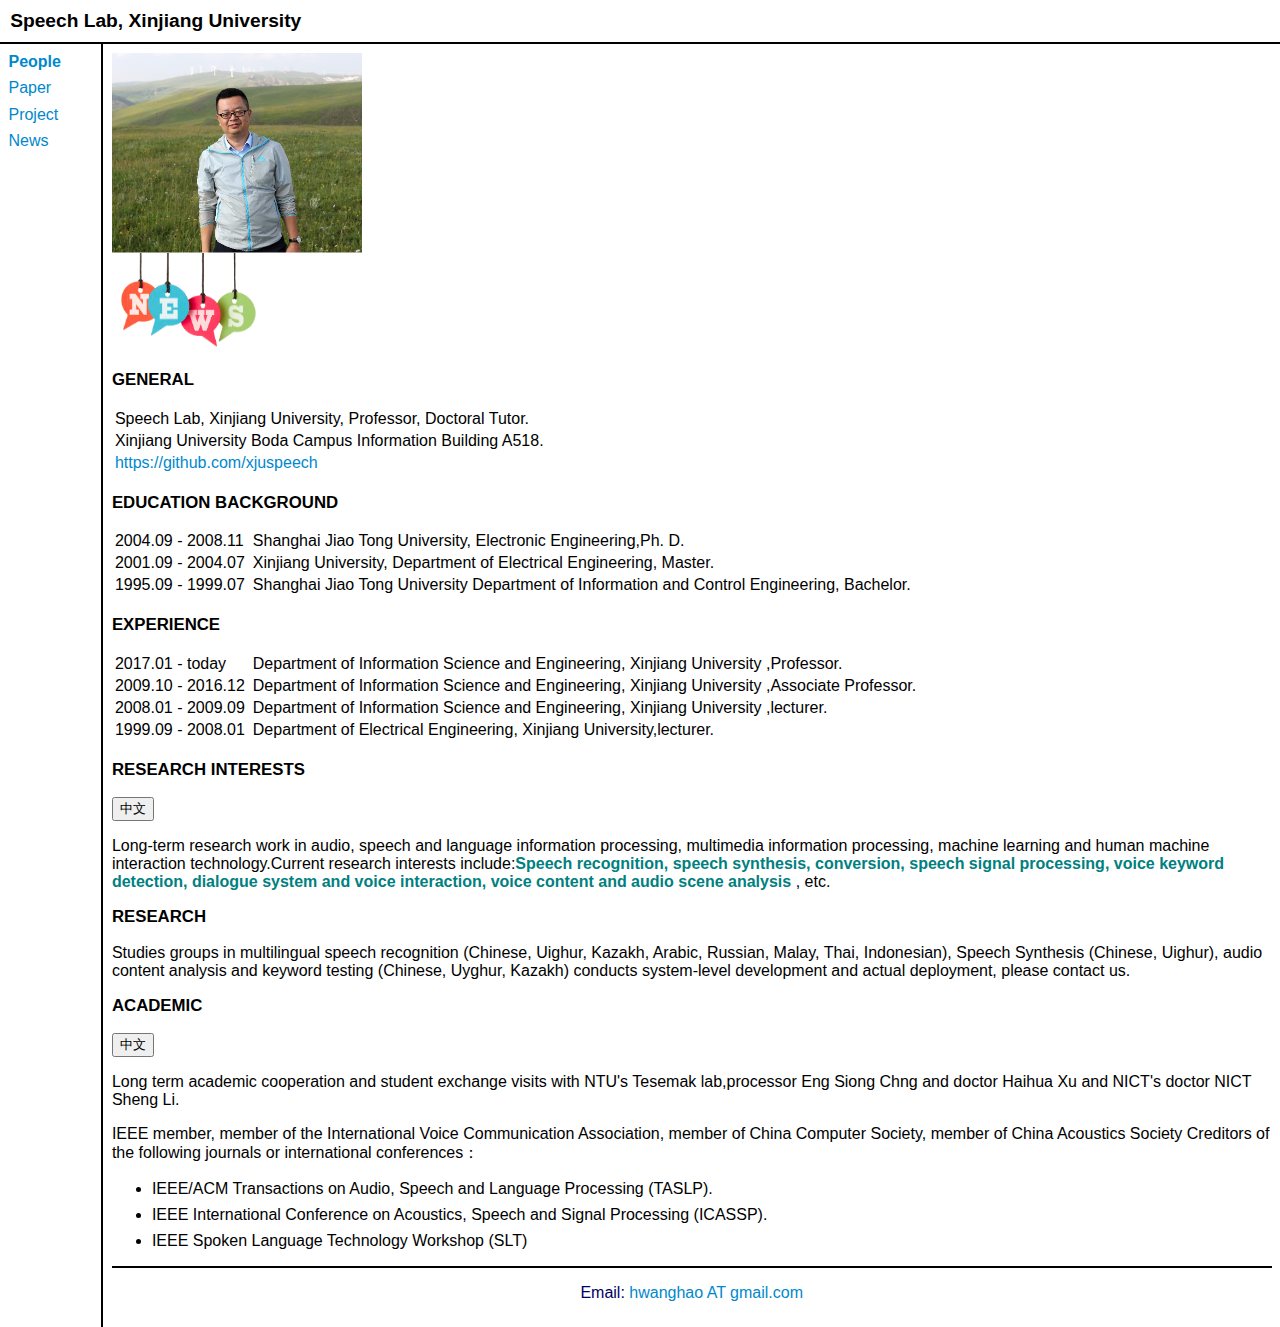
<file: index.htm>
<!DOCTYPE HTML PUBLIC "-//W3C//DTD HTML 3.2//EN">
<html>
<head>
    <title>Hao Huang @ Xinjiang University</title>
    <link rel="stylesheet" type="text/css" href="ozj.css">
    <meta http-equiv="Content-Type" content="text/html; charset=utf-8" />
   	<meta name="description" content="Homepage for Hao Huang - Professor, School of Information Science and Engineering , Xinjiang University">
    <style type="text/css">
<!--
.emphasize {
	color: #008080;
	font-weight:bold;
}
.myindent {
	text-indent: 2ex;
}
.mymargin
{
margin-left:16ex;
margin-right:8ex;
}
.STYLE1 {color: #6600CC}
-->
    </style>
</head>
<body>

<div id="header">

  <h1>Speech Lab, Xinjiang University</h1>

</div>

<div id="nav">

<p><a href="index.htm"><strong>People</strong></a></p>
<p><a href="paper.htm">Paper</a></p>
<p><a href="project.htm">Project</a></p>
<p><a href="news.htm">News</a></p>
</div>

<div id="content">
  <img src="huanghao2.png" width="250" height="200">
</br>
<A HREF=news.htm><IMG SRC="news.jpg" width="13%" height="13%" ALT=News> </A>
  <h3>GENERAL</h3>
  <table width="900" border="0">
  <tr>
  <td>Speech Lab, Xinjiang University, Professor, Doctoral Tutor.</td>
  </tr>
  <tr>
  <td>Xinjiang University Boda Campus Information Building A518.</td>
  </tr>
  <tr>
  <td><a href="https://github.com/xjuspeech">https://github.com/xjuspeech</a></td>
  </tr>
  </table>

  <br>
  <h3>EDUCATION BACKGROUND</h3>
  <table width="900" border="0">
    <tr>
      <td width="135">2004.09 - 2008.11</td>
      <td width="765">Shanghai Jiao Tong University, Electronic Engineering,Ph. D.</td>
    </tr>
    <tr>
      <td width="135">2001.09 - 2004.07</td>
      <td width="765">Xinjiang University, Department of Electrical Engineering, Master.</td>
    </tr>
    <tr>
      <td width="135">1995.09 - 1999.07</td>
      <td width="765">Shanghai Jiao Tong University Department of Information and Control Engineering, Bachelor.</td>
    </tr>
  </table>
  <table width="900" border="0" style="display: none;">
    <tr>
      <td width="135">2004.09 - 2008.11</td>
      <td width="765">Shanghai Jiao Tong University, Electronic Engineering,Ph. D.</td>
    </tr>
    <tr>
      <td width="135">2001.09 - 2004.07</td>
      <td width="765">Xinjiang University, Department of Electrical Engineering, Master.</td>
    </tr>
    <tr>
      <td width="135">1995.09 - 1999.07</td>
      <td width="765">Shanghai Jiao Tong University Department of Information and Control Engineering, Bachelor.</td>
    </tr>
  </table>
  <br>
   <h3>EXPERIENCE</h3>
   <table width="900" border="0">
    <tr>
      <td width="135">2017.01 - today</td>
      <td width="765">Department of Information Science and Engineering, Xinjiang University ,Professor.</td>
    </tr>
    <tr>
      <td width="135">2009.10 - 2016.12</td>
      <td width="765">Department of Information Science and Engineering, Xinjiang University ,Associate Professor.</td>
    </tr>
    <tr>
      <td width="135">2008.01 - 2009.09</td>
      <td width="765">Department of Information Science and Engineering, Xinjiang University ,lecturer.</td>
    </tr>
    <tr>
      <td width="135">1999.09 - 2008.01</td>
      <td width="765">Department of Electrical Engineering, Xinjiang University,lecturer.</td>
    </tr>
    </table>
    <table width="900" border="0" style="display: none;">
    <tr>
      <td width="135">2017.01 - today</td>
      <td width="765">Department of Information Science and Engineering, Xinjiang University, Professor.</td>
    </tr>
    <tr>
      <td width="135">2009.10 - 2016.12</td>
      <td width="765">Department of Information Science and Engineering, Xinjiang University, Associate Professor.</td>
    </tr>
    <tr>
      <td width="135">2008.01 - 2009.09</td>
      <td width="765">Department of Information Science and Engineering, Xinjiang University, lecturer.</td>
    </tr>
    <tr>
      <td width="135">1999.09 - 2008.01</td>
      <td width="765">Department of Electrical Engineering, Xinjiang University,lecturer.</td>
    </tr>
    </table>
</br>
  <h3>RESEARCH INTERESTS</h3>
  <input type="button" id="bt" value="中文"/>
  <p id="thediv_c" >Long-term research work in audio, speech and language information processing, multimedia information processing, machine learning and human machine interaction technology.Current research interests include:<span class="emphasize">Speech recognition, speech synthesis, conversion, speech signal processing, voice keyword detection, dialogue system and voice interaction, voice content and audio scene analysis</span> , etc.</span></p>
  <p id="thediv_e" style="display: none;">长期从事音频、语音与语言信息处理、多媒体信息处理、机器学习与人机交互技术等领域的研究工作。当前研究兴趣包括：<span class="emphasize">语音识别、语音合成与转换、语音信号处理、语音关键词检出、对话系统与语音交互、语音内容与音频场景分析</span>等。</span></p>

 
  <h3>RESEARCH</h3>
  <p>Studies groups in multilingual speech recognition (Chinese, Uighur, Kazakh, Arabic, Russian, Malay, Thai, Indonesian), Speech Synthesis (Chinese, Uighur), audio content analysis and keyword testing (Chinese, Uyghur, Kazakh) conducts system-level development and actual deployment, please contact us.</p>
  <h3>ACADEMIC</h3>
	<input type="button" id="bt1" value="中文"/>
  <div id="thediv_e1">
    <p>Long term academic cooperation and student exchange visits with NTU's Tesemak lab,processor Eng Siong Chng and doctor Haihua Xu and NICT's doctor NICT Sheng Li.</p>
    <p>IEEE member, member of the International Voice Communication Association, member of China Computer Society, member of China Acoustics Society Creditors of the following journals or international conferences：</p>
   <ul >
  <li>IEEE/ACM Transactions on Audio, Speech and Language Processing (TASLP).
  <li>IEEE International Conference on Acoustics, Speech and Signal Processing (ICASSP).
  <li>IEEE Spoken Language Technology Workshop (SLT)
  </ul>
 
    </div>
 <div id="thediv_c1" style="display: none;">
  <p>与新加坡南洋理工大学Tesemak实验室 Eng Siong Chng教授，Haihua Xu博士，日本NICT Sheng Li博士长期保持学术合作与学生交流访问。</p>
  <p>IEEE会员，国际语音通信协会会员，中国计算机学会会员，中国声学学学会会员 下列期刊或者国际会议的审稿人：</p>
  <ul>
  <li>IEEE/ACM Transactions on Audio, Speech and Language Processing (TASLP).
  <li>IEEE International Conference on Acoustics, Speech and Signal Processing (ICASSP).
  <li>IEEE Spoken Language Technology Workshop (SLT)
  </ul>
  
  </div>
 

 

<div id="footer">
  <p>Email: <a href="mailto:hwanghao@gmail.com">hwanghao AT gmail.com </a></p>
</div>

<script type="text/javascript">
  var obt=document.getElementById("bt");
  var odic=document.getElementById("thediv_c");
  var odie=document.getElementById("thediv_e");
  obt.onclick=function(){
    if(odic.style.display=="none"){
      odic.style.display="block";
	    odie.style.display="none";
      obt.value="English";
    }
    else{
      odic.style.display="none";
	  odie.style.display="block";
      obt.value="中文";
    }
  }
</script>
<script type="text/javascript">
  var obt1=document.getElementById("bt1");
  var odic1=document.getElementById("thediv_c1");
  var odie1=document.getElementById("thediv_e1");
  obt1.onclick=function(){
    if(odic1.style.display=="none"){
      odic1.style.display="block";
	  odie1.style.display="none";
      obt1.value="English";
    }
    else{
      odic1.style.display="none";
	  odie1.style.display="block";
      obt1.value="中文";
    }
  }
</script>
<script type="text/javascript">
  var obt2=document.getElementById("bt2");
  var odic2=document.getElementById("thediv_c2");
  var odie2=document.getElementById("thediv_e2");
  obt2.onclick=function(){
    if(odic2.style.display=="none"){
      odic2.style.display="block";
	  odie2.style.display="none";
      obt2.value="English";
    }
    else{
      odic2.style.display="none";
	  odie2.style.display="block";
      obt2.value="中文";
    }
  }
</script>
	
</body>
</html>
</file>
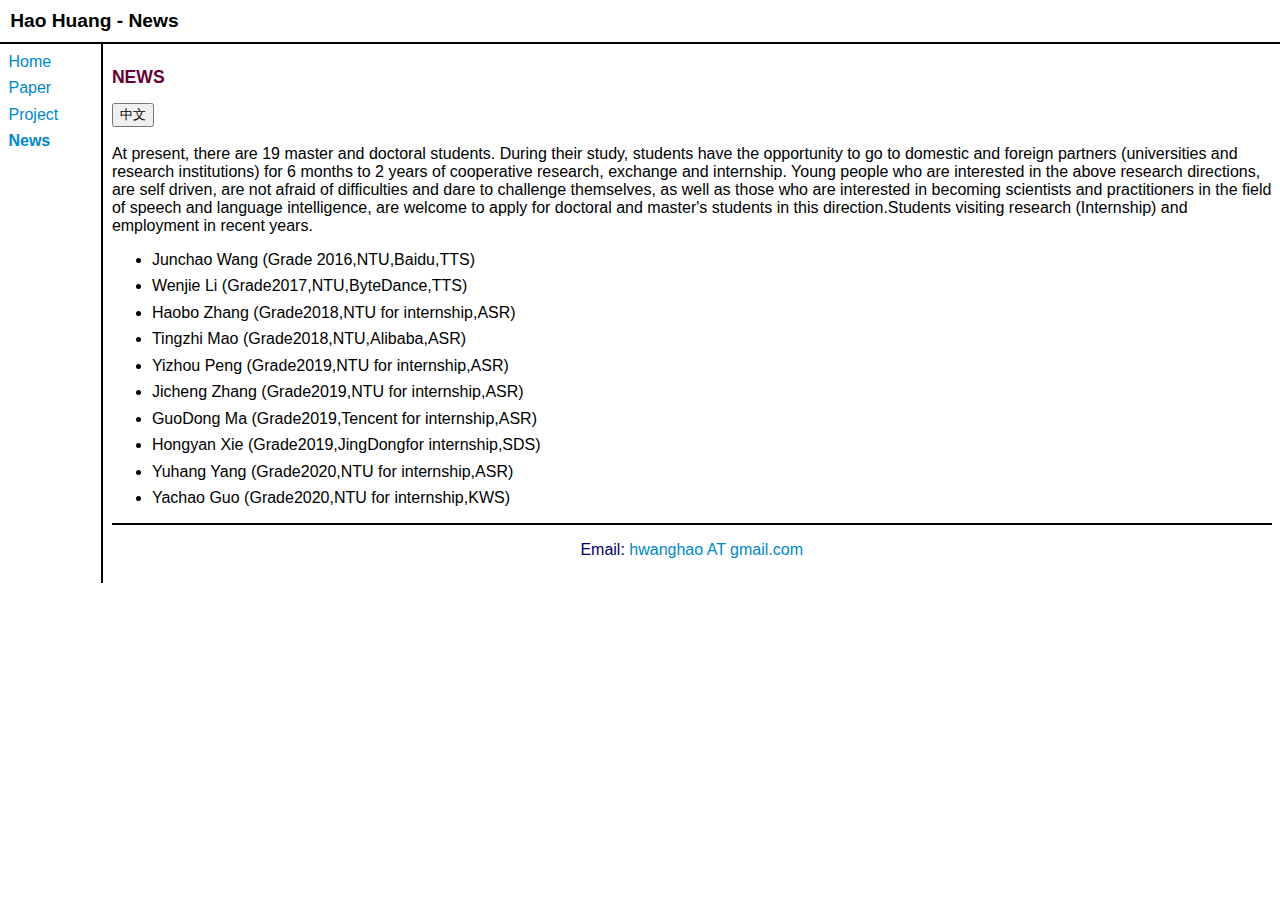
<file: news.htm>
<!DOCTYPE html PUBLIC "-//W3C//DTD HTML 3.2//EN">
<!-- saved from url=(0048)http://oa.ee.XinJiang.edu.cn/~ouzhijian/news.htm -->
<html><head><meta http-equiv="Content-Type" content="text/html; charset=UTF-8">
    <title>Hao Huang @ XinJiang University</title>
    <link rel="stylesheet" type="text/css" href="ozj.css">
    
   	<meta name="description" content="Homepage for Hao Huang - Professor, Department of Computer Engineering , XinJiang University">
	<style type="text/css">
<!--
.title {
color: #008080;
font-weight:bold;
}
.STYLE1 {color: #FF0000}
-->
    </style>
</head>

<body>

<div id="header">

  <h1>Hao Huang - News</h1>

</div>

<div id="nav">

<p><a href="index.htm">Home</a></p>
<p><a href="paper.htm">Paper</a></p>
<p><a href="project.htm">Project</a></p>
<p><a href="news.htm"><strong>News</strong></a></p>
</div>

<div id="content">

<h2>NEWS</h2>
<input type="button" id="bt" value="中文"/>
<br><br>
<div id="thediv_c">
	At present, there are 19 master and doctoral students. During their study, students have the opportunity to go to domestic and foreign partners (universities and research institutions) for 6 months to 2 years of cooperative research, exchange and internship.
Young people who are interested in the above research directions, are self driven, are not afraid of difficulties and dare to challenge themselves, as well as those who are interested in becoming scientists and practitioners in the field of speech and language intelligence, are welcome to apply for doctoral and master's students in this direction.Students visiting research (Internship) and employment in recent years.
	<ul>
	<li>Junchao Wang (Grade 2016,NTU,Baidu,TTS)</li>
	<li>Wenjie Li (Grade2017,NTU,ByteDance,TTS)</li>
	<li>Haobo Zhang (Grade2018,NTU for internship,ASR)</li>
	<li>Tingzhi Mao (Grade2018,NTU,Alibaba,ASR)</li>
	<li>Yizhou Peng (Grade2019,NTU for internship,ASR)</li>
	<li>Jicheng Zhang (Grade2019,NTU for internship,ASR)</li>
	<li>GuoDong Ma (Grade2019,Tencent for internship,ASR)</li>
	<li>Hongyan Xie (Grade2019,JingDongfor internship,SDS)</li>
	<li>Yuhang Yang (Grade2020,NTU for internship,ASR)</li>
	<li>Yachao Guo (Grade2020,NTU for internship,KWS)</li>
</ul>
</div>
<div style="display: none;" id="thediv_e">
	目前读硕博士研究生19人，学生在读期间有机会赴海内外合作伙伴（大学与研究机构）进行为期6个月至两年的合作研究、交流实习。欢迎对以上研究方向感兴趣、自我驱动、不怕困难并敢于自我挑战，以及有志成为语音语言智能研究方向的科学家、工业界从业者的有志青年报考本方向的博士硕士研究生。近年访问研究(实习)的学生与就业情况：
	<ul>
	<li>王俊超 (2016级，南洋理工大学、百度实习，语音合成方向，入职百度语音组)</li>
	<li>李文杰 (2017级，南洋理工大学、字节跳动实习，语音合成方向，入职百度语音组)</li>
	<li>张皓博 (2018级，南洋理工大学实习，语音识别方向，入职出门问问)</li>
	<li>茆廷志 (2018级，南洋理工大学、阿里巴巴实习，语音识别方向，入职科大讯飞)</li>
	<li>彭亦周 (2019级，南洋理工大学实习、语音识别方向，南洋理工大学攻读博士)</li>
	<li>张记成 (2019级，南洋理工大学实习，语音识别方向，入职思必驰)</li>
	<li>麻国栋 (2019级，腾讯实习，语音识别方向，入职思必驰)</li>
	<li>谢红岩 (2019级，京东实习，对话系统方向，入职京东人机交互技术部)</li>
	<li>杨宇航 (2020级在读，南洋理工大学实习，语音识别方向)</li>
	<li>郭亚超 (2020级在读，南洋理工大学实习，关键词检索方向)</li>
</ul>
</div>


<div id="footer">
  <p>Email: <a href="mailto:hwanghao@gmail.com">hwanghao AT gmail.com </a></p>
</div>

<script type="text/javascript">
  var obt=document.getElementById("bt");
  var odic=document.getElementById("thediv_c");
  var odie=document.getElementById("thediv_e");
  obt.onclick=function(){
    if(odic.style.display=="none"){
      odic.style.display="block";
	    odie.style.display="none";
      obt.value="English";
    }
    else{
      odic.style.display="none";
	  odie.style.display="block";
      obt.value="中文";
    }
  }
</script>
</div>



</body></html>
</file>
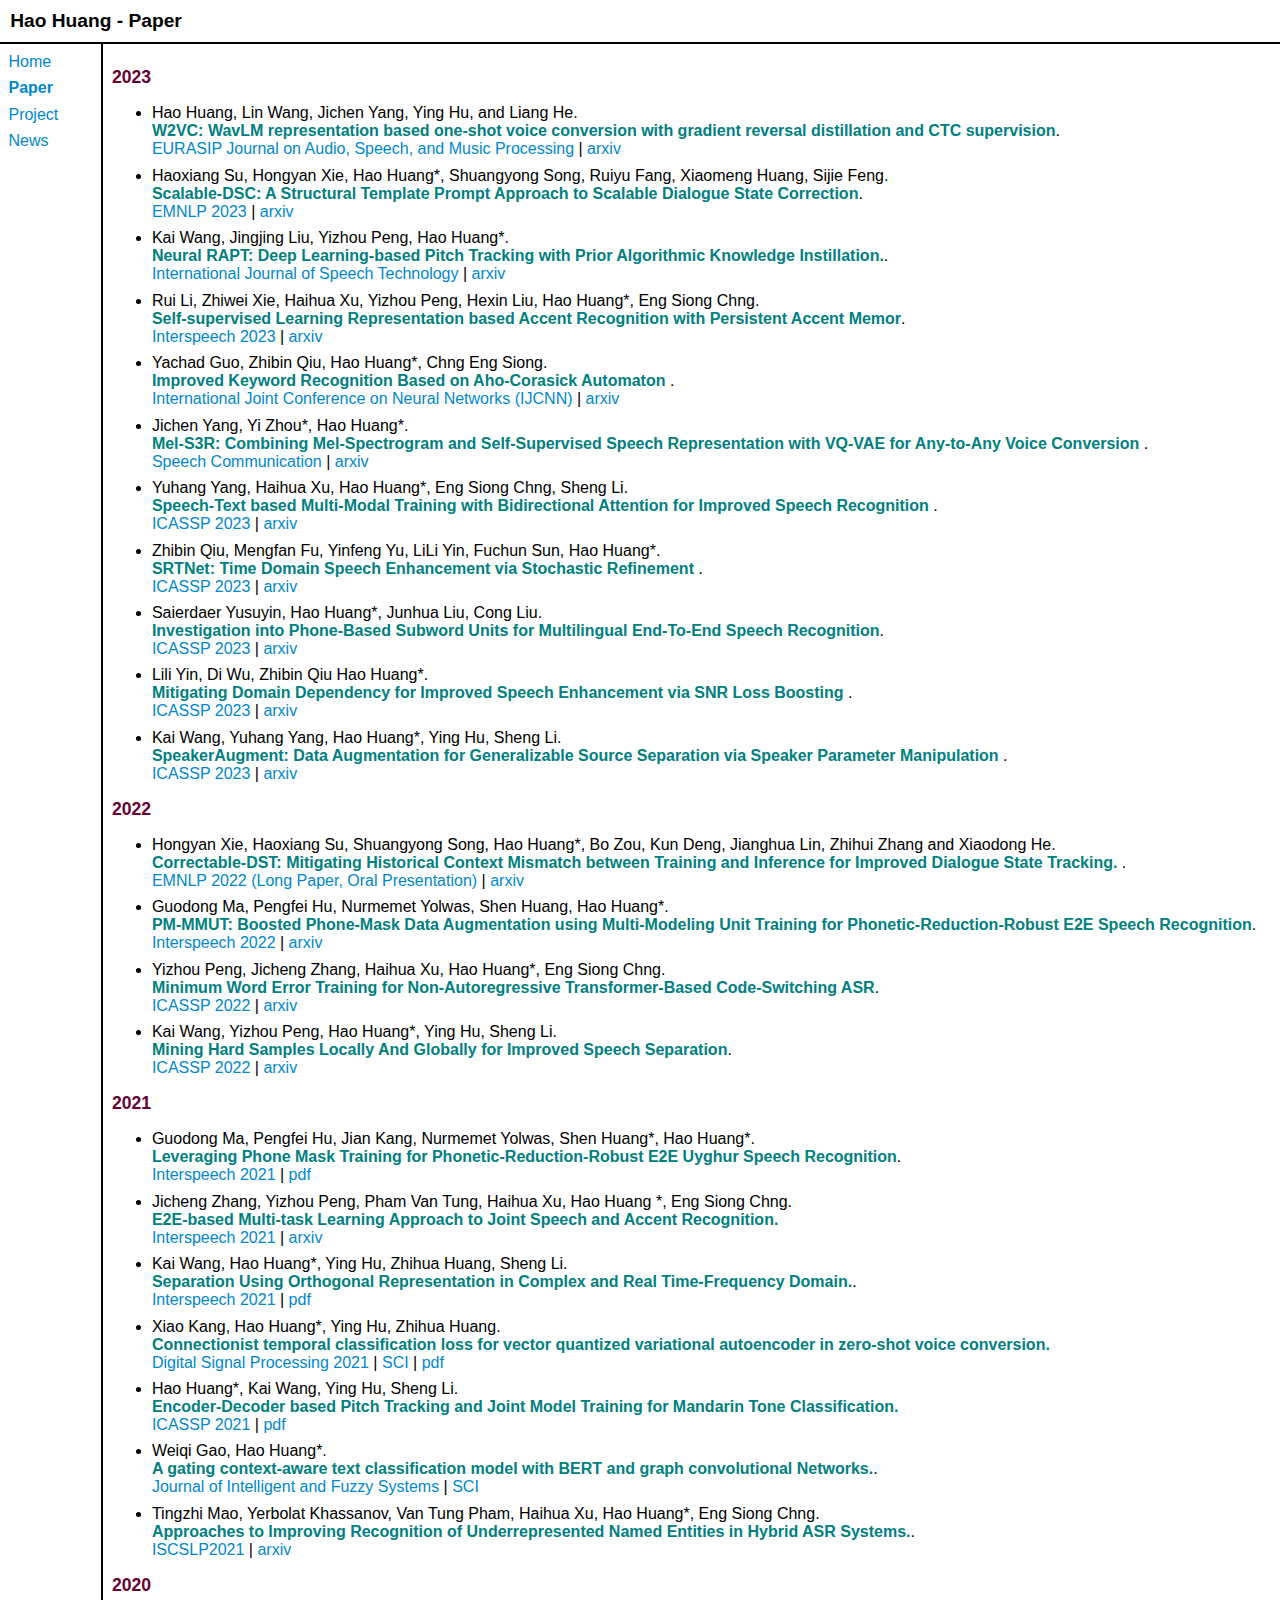
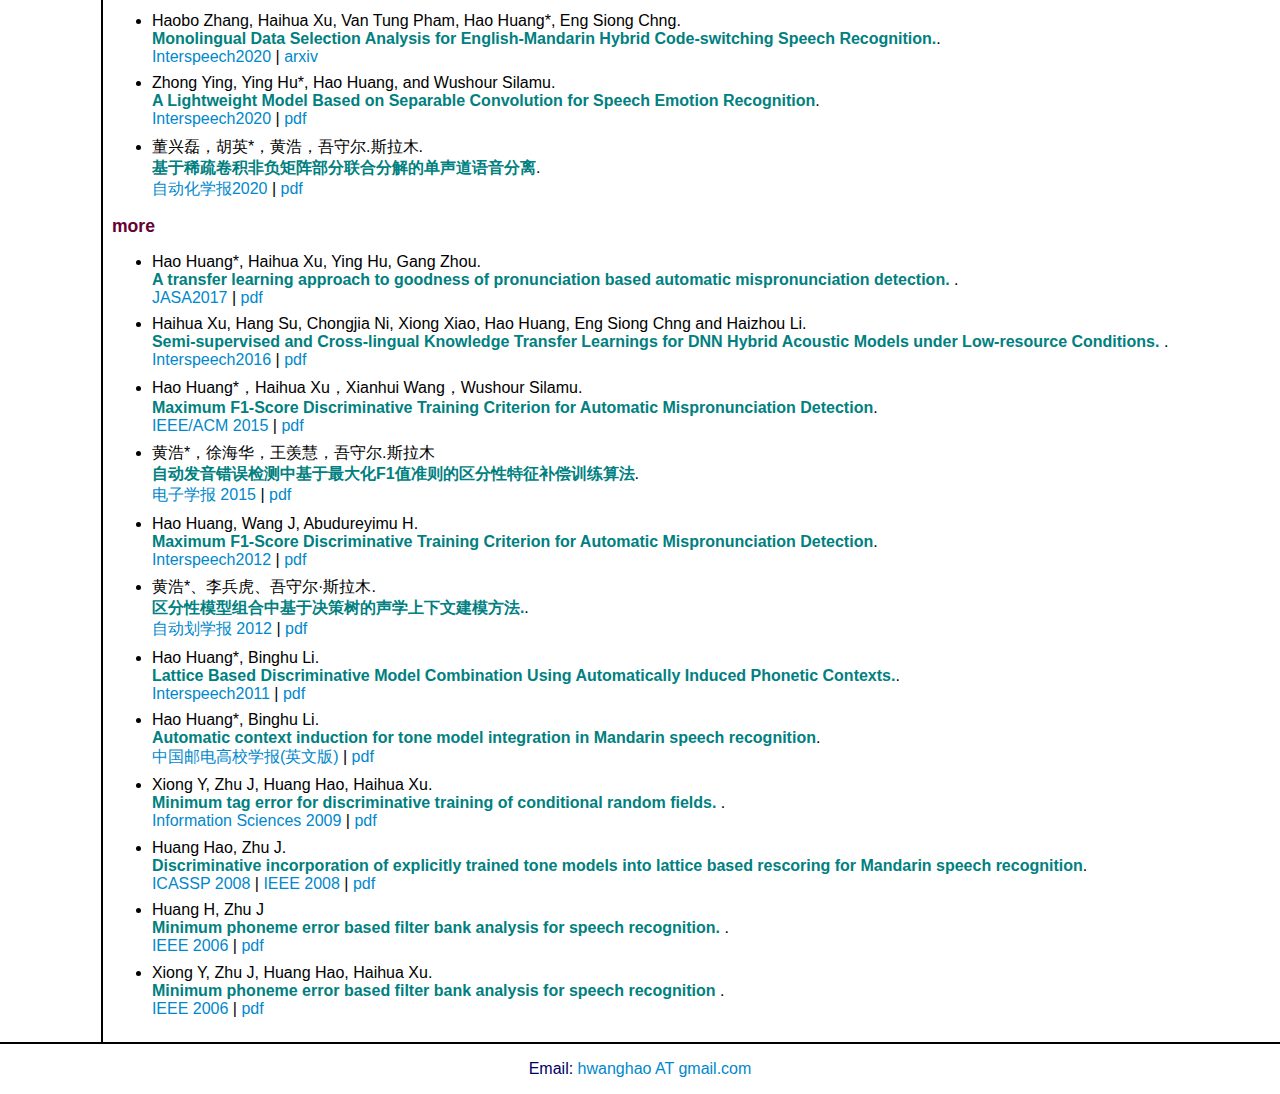
<file: paper.htm>
<!DOCTYPE html PUBLIC "-//W3C//DTD HTML 3.2//EN">
<!-- saved from url=(0049) paper.htm -->
<html><head><meta http-equiv="Content-Type" content="text/html; charset=UTF-8">
    <title>Hao Huang @ XinJiang University</title>
    <link rel="stylesheet" type="text/css" href="ozj.css">
    
   	<meta name="description" content="Homepage for Hao Huang - Professor, Department of Computer Engineering , XinJiang University">
    <style type="text/css">
<!--
.title {
color: #008080;
font-weight:bold;
}
.STYLE1 {color: #FF0000}
-->
    </style>
</head>

<body>

<div id="header">

  <h1>Hao Huang - Paper</h1>

</div>

<div id="nav">

<p><a href="index.htm">Home</a></p>
<p><a href="paper.htm"><strong>Paper</strong></a></p>
<p><a href="project.htm">Project</a></p>
<p><a href="news.htm">News</a></p>

</div>

	
	
	
	
	
<div id="content">
<h2>2023</h2>
<ul>

	<li>Hao Huang, Lin Wang, Jichen Yang, Ying Hu, and Liang He.
	<br><span class="title">W2VC: WavLM representation based one-shot voice conversion with gradient reversal distillation and CTC supervision</span>. 
	<br>
	<a href="https://arxiv.53yu.com/pdf/2005.08742"> EURASIP Journal on Audio, Speech, and Music Processing </a> |
	<a href="https://arxiv.53yu.com/pdf/2005.08742">arxiv</a> 
	</li>
	
	<li>Haoxiang Su, Hongyan Xie, Hao Huang*, Shuangyong Song, Ruiyu Fang, Xiaomeng Huang, Sijie Feng.
	<br><span class="title">Scalable-DSC: A Structural Template Prompt Approach to Scalable Dialogue State Correction</span>. 
	<br>
	<a href="https://arxiv.53yu.com/pdf/2005.08742"> EMNLP 2023 </a> |
	<a href="https://arxiv.53yu.com/pdf/2005.08742">arxiv</a> 
	</li>
	
	<li>Kai Wang, Jingjing Liu, Yizhou Peng, Hao Huang*.
	<br><span class="title">Neural RAPT: Deep Learning-based Pitch Tracking with Prior Algorithmic Knowledge Instillation.</span>. 
	<br>
	<a href="https://arxiv.53yu.com/pdf/2005.08742">International Journal of Speech Technology </a> |
	<a href="https://arxiv.53yu.com/pdf/2005.08742">arxiv</a> 
	</li>
	
	<li>Rui Li, Zhiwei Xie, Haihua Xu, Yizhou Peng, Hexin Liu, Hao Huang*, Eng Siong Chng.
	<br><span class="title">Self-supervised Learning Representation based Accent Recognition with Persistent Accent Memor</span>. 
	<br>
	<a href="https://arxiv.53yu.com/pdf/2005.08742">Interspeech 2023 </a> |
	<a href="https://arxiv.53yu.com/pdf/2005.08742">arxiv</a> 
	</li>
	
	<li>Yachad Guo, Zhibin Qiu, Hao Huang*, Chng Eng Siong.
	<br><span class="title">Improved Keyword Recognition Based on Aho-Corasick Automaton </span>. 
	<br>
	<a href="https://arxiv.53yu.com/pdf/2005.08742">International Joint Conference on Neural Networks (IJCNN) </a> |
	<a href="https://arxiv.53yu.com/pdf/2005.08742">arxiv</a> 
	</li>
	
	<li>Jichen Yang, Yi Zhou*, Hao Huang*.
	<br><span class="title">Mel-S3R: Combining Mel-Spectrogram and Self-Supervised Speech Representation with VQ-VAE for Any-to-Any Voice Conversion </span>. 
	<br>
	<a href="https://arxiv.53yu.com/pdf/2005.08742">Speech Communication </a> |
	<a href="https://arxiv.53yu.com/pdf/2005.08742">arxiv</a> 
	</li>
	
	<li>Yuhang Yang, Haihua Xu, Hao Huang*, Eng Siong Chng, Sheng Li.
	<br><span class="title">Speech-Text based Multi-Modal Training with Bidirectional Attention for Improved Speech Recognition </span>. 
	<br>
	<a href="https://arxiv.53yu.com/pdf/2005.08742">ICASSP 2023</a> |
	<a href="https://arxiv.53yu.com/pdf/2005.08742">arxiv</a> 
	</li>
	
	<li>Zhibin Qiu, Mengfan Fu, Yinfeng Yu, LiLi Yin, Fuchun Sun, Hao Huang*.
	<br><span class="title">SRTNet: Time Domain Speech Enhancement via Stochastic Refinement </span>. 
	<br>
	<a href="https://arxiv.53yu.com/pdf/2005.08742">ICASSP 2023</a> |
	<a href="https://arxiv.53yu.com/pdf/2005.08742">arxiv</a> 
	</li>
	
 	<li>Saierdaer Yusuyin, Hao Huang*, Junhua Liu, Cong Liu.
	<br><span class="title">Investigation into Phone-Based Subword Units for Multilingual End-To-End Speech Recognition</span>. 
	<br>
	<a href="https://arxiv.53yu.com/pdf/2005.08742">ICASSP 2023</a> |
	<a href="https://arxiv.53yu.com/pdf/2005.08742">arxiv</a> 
	</li>

 	<li>Lili Yin, Di Wu, Zhibin Qiu Hao Huang*.
	<br><span class="title">Mitigating Domain Dependency for Improved Speech Enhancement via SNR Loss Boosting </span>. 
	<br>
	<a href="https://arxiv.53yu.com/pdf/2005.08742">ICASSP 2023</a> |
	<a href="https://arxiv.53yu.com/pdf/2005.08742">arxiv</a> 
	</li>

	<li>Kai Wang, Yuhang Yang, Hao Huang*, Ying Hu, Sheng Li.
	<br><span class="title">SpeakerAugment: Data Augmentation for Generalizable Source Separation via Speaker Parameter Manipulation </span>. 
	<br>
	<a href="https://arxiv.53yu.com/pdf/2005.08742">ICASSP 2023</a> |
	<a href="https://arxiv.53yu.com/pdf/2005.08742">arxiv</a> 
	</li>
	
</ul>

	
<h2>2022</h2>
<ul>


	<li>Hongyan Xie, Haoxiang Su, Shuangyong Song, Hao Huang*, Bo Zou, Kun Deng, Jianghua Lin, Zhihui Zhang and Xiaodong He.
	<br><span class="title">Correctable-DST: Mitigating Historical Context Mismatch between Training and Inference for Improved Dialogue State Tracking. </span>. 
	<br>
	<a href="https://arxiv.53yu.com/pdf/2005.08742">EMNLP 2022 (Long Paper, Oral Presentation)</a> |
	<a href="https://arxiv.53yu.com/pdf/2005.08742">arxiv</a> 
	</li>
	
 	<li>Guodong Ma, Pengfei Hu, Nurmemet Yolwas, Shen Huang, Hao Huang*.
	<br><span class="title">PM-MMUT: Boosted Phone-Mask Data Augmentation using Multi-Modeling Unit Training for Phonetic-Reduction-Robust E2E Speech Recognition</span>. 
	<br>
	<a href="https://arxiv.53yu.com/pdf/2005.08742">Interspeech 2022</a> |
	<a href="https://arxiv.53yu.com/pdf/2005.08742">arxiv</a> 
	</li>

 	<li>Yizhou Peng, Jicheng Zhang, Haihua Xu, Hao Huang*, Eng Siong Chng.
	<br><span class="title">Minimum Word Error Training for Non-Autoregressive Transformer-Based Code-Switching ASR</span>. 
	<br>
	<a href="https://arxiv.53yu.com/pdf/2005.08742">ICASSP 2022</a> |
	<a href="https://arxiv.53yu.com/pdf/2005.08742">arxiv</a> 
	</li>

	<li>Kai Wang, Yizhou Peng, Hao Huang*, Ying Hu, Sheng Li.
	<br><span class="title">Mining Hard Samples Locally And Globally for Improved Speech Separation</span>. 
	<br>
	<a href="https://arxiv.53yu.com/pdf/2005.08742">ICASSP 2022</a> |
	<a href="https://arxiv.53yu.com/pdf/2005.08742">arxiv</a> 
	</li>
	
</ul>
	
<h2>2021</h2>
<ul>
	<li>Guodong Ma, Pengfei Hu, Jian Kang, Nurmemet Yolwas, Shen Huang*, Hao Huang*. 
	<br><span class="title">Leveraging Phone Mask Training for Phonetic-Reduction-Robust E2E Uyghur Speech Recognition</span>. 
	<br>
	<a href="">Interspeech 2021</a> |
	<a href="https://www.researchgate.net/profile/Hao-Huang-78/publication/352355866_Leveraging_Phone_Mask_Training_for_Phonetic-Reduction-Robust_E2E_Uyghur_Speech_Recognition/links/60c4d3f8a6fdcc2e613bcfd1/Leveraging-Phone-Mask-Training-for-Phonetic-Reduction-Robust-E2E-Uyghur-Speech-Recognition.pdf">pdf</a> 
	</li>
	
	<li>Jicheng Zhang, Yizhou Peng, Pham Van Tung, Haihua Xu, Hao Huang *, Eng Siong Chng. 
	<br><span class="title">E2E-based Multi-task Learning Approach to Joint Speech and Accent Recognition. </span>
	<br>
	<a href="">Interspeech 2021</a> |
	<a href="https://arxiv.53yu.com/pdf/2106.08211">arxiv</a> 
	</li>

	<li>Kai Wang, Hao Huang*, Ying Hu, Zhihua Huang, Sheng Li.
	<br><span class="title">Separation Using Orthogonal Representation in Complex and Real Time-Frequency Domain.</span>. 
	<br>
	<a href="">Interspeech 2021</a> |
	<a href="https://www.researchgate.net/profile/Hao-Huang-78/publication/352355874_End-to-End_Speech_Separation_Using_Orthogonal_Representation_in_Complex_and_Real_Time-Frequency_Domain/links/60c4d550a6fdcc2e613bd088/End-to-End-Speech-Separation-Using-Orthogonal-Representation-in-Complex-and-Real-Time-Frequency-Domain.pdf">pdf</a> 
	</li>

	
	<li>Xiao Kang, Hao Huang*, Ying Hu, Zhihua Huang.
	<br><span class="title">Connectionist temporal classification loss for vector quantized variational autoencoder in zero-shot voice conversion.</span>
	<br>
	<a href="">Digital Signal Processing 2021</a> |
	<a href="">SCI</a> |
	<a href="https://www.researchgate.net/profile/Hao-Huang-78/publication/351893768_Connectionist_temporal_classification_loss_for_vector_quantized_variational_autoencoder_in_zero-shot_voice_conversion/links/60eba61e1c28af345861c2a6/Connectionist-temporal-classification-loss-for-vector-quantized-variational-autoencoder-in-zero-shot-voice-conversion.pdf">pdf</a>
	</li>
	
	<li>Hao Huang*, Kai Wang, Ying Hu, Sheng Li. 
	<br><span class="title">Encoder-Decoder based Pitch Tracking and Joint Model Training for Mandarin Tone Classification.</span>
	<br>
	<a href="">ICASSP 2021</a> |
	<a href="https://www.researchgate.net/profile/Hao-Huang-78/publication/349214876_Encoder-Decoder_Based_Pitch_Tracking_and_Joint_Model_Training_for_Mandarin_Tone_Classification/links/60388bad299bf1cc26efc018/Encoder-Decoder-Based-Pitch-Tracking-and-Joint-Model-Training-for-Mandarin-Tone-Classification.pdf">pdf</a> 
	</li>

	<li>Weiqi Gao, Hao Huang*.
	<br><span class="title">A gating context-aware text classification model with BERT and graph convolutional Networks.</span>. 
	<br>
	<a href="https://sci-hub.yncjkj.com/">Journal of Intelligent and Fuzzy Systems</a> |
	<a href="https://sci-hub.yncjkj.com/">SCI</a>
	</li>
	
 	<li>Tingzhi Mao, Yerbolat Khassanov, Van Tung Pham, Haihua Xu, Hao Huang*, Eng Siong Chng.
	<br><span class="title">Approaches to Improving Recognition of Underrepresented Named Entities in Hybrid ASR Systems.</span>. 
	<br>
	<a href="https://arxiv.53yu.com/pdf/2005.08742">ISCSLP2021</a> |
	<a href="https://arxiv.53yu.com/pdf/2005.08742">arxiv</a> 
	</li>
</ul>
	<h2>2020</h2>
<ul>
	<li>Haobo Zhang, Haihua Xu, Van Tung Pham, Hao Huang*, Eng Siong Chng. 
	<br><span class="title">Monolingual Data Selection Analysis for English-Mandarin Hybrid Code-switching Speech Recognition.</span>.
	<br>
	<a href="https://arxiv.53yu.com/pdf/2006.07094">Interspeech2020</a> |
	<a href="https://arxiv.53yu.com/pdf/2006.07094">arxiv</a> 
	</li>

	<li>Zhong Ying, Ying Hu*, Hao Huang, and Wushour Silamu.
	<br><span class="title">A Lightweight Model Based on Separable Convolution for Speech Emotion Recognition</span>.
	<br>
	<a href="">Interspeech2020</a> |
	<a href="http://www.interspeech2020.org/uploadfile/pdf/Wed-3-8-7.pdf">pdf</a>
	</li>

	<li>董兴磊，胡英*，黄浩，吾守尔.斯拉木.
	<br><span class="title">基于稀疏卷积非负矩阵部分联合分解的单声道语音分离</span>.
	<br>
	<a href="">自动化学报2020</a> |
	<a href="http://www.aas.net.cn/fileZDHXB/journal/article/zdhxb/2020/6/PDF/zdhxb-46-6-1200.pdf">pdf</a>
	</li>
</ul>
<h2>more</h2>
<ul>
	<li>Hao Huang*, Haihua Xu, Ying Hu, Gang Zhou.
	<br><span class="title">A transfer learning approach to goodness of pronunciation based automatic mispronunciation detection. </span>.
	<br>
	<a href="">JASA2017</a> |
	<a href="https://dr.ntu.edu.sg/bitstream/10220/44162/1/A%20transfer%20learning%20approach%20to%20goodness%20of%20pronunciation%20based%20automatic%20mispronunciation%20detection.pdf">pdf</a>
	</li>

	<li>Haihua Xu, Hang Su, Chongjia Ni, Xiong Xiao, Hao Huang, Eng Siong Chng and Haizhou Li. 
	<br><span class="title">Semi-supervised and Cross-lingual Knowledge Transfer Learnings for DNN Hybrid Acoustic Models under Low-resource Conditions. </span>.
	<br>
	<a href="">Interspeech2016</a> |
	<a href="https://www.researchgate.net/profile/Eng-Chng/publication/307889714_Semi-Supervised_and_Cross-Lingual_Knowledge_Transfer_Learnings_for_DNN_Hybrid_Acoustic_Models_Under_Low-Resource_Conditions/links/5ac0c5a6aca27222c75a72c2/Semi-Supervised-and-Cross-Lingual-Knowledge-Transfer-Learnings-for-DNN-Hybrid-Acoustic-Models-Under-Low-Resource-Conditions.pdf">pdf</a>
	</li>

	<li>Hao Huang*，Haihua Xu，Xianhui Wang，Wushour Silamu. 
	<br><span class="title">Maximum F1-Score Discriminative Training Criterion for Automatic Mispronunciation Detection</span>.
	<br>
	<a href="">IEEE/ACM 2015</a> |
	<a href="https://www.researchgate.net/profile/Hao-Huang-78/publication/273792915_Maximum_F1-Score_Discriminative_Training_Criterion_for_Automatic_Mispronunciation_Detection/links/5fac0e3fa6fdcc331b94d769/Maximum-F1-Score-Discriminative-Training-Criterion-for-Automatic-Mispronunciation-Detection.pdf">pdf</a>
	</li>

	<li>黄浩*，徐海华，王羡慧，吾守尔.斯拉木 
	<br><span class="title">自动发音错误检测中基于最大化F1值准则的区分性特征补偿训练算法</span>.
	<br>
	<a href="">电子学报 2015</a> |
	<a href="http://www.ejournal.org.cn/CN/article/downloadArticleFile.do?attachType=PDF&id=9049">pdf</a>
	</li>

	<li>Hao Huang, Wang J, Abudureyimu H.
	<br><span class="title">Maximum F1-Score Discriminative Training Criterion for Automatic Mispronunciation Detection</span>.
	<br>
	<a href="">Interspeech2012</a> |
	<a href="https://www.researchgate.net/profile/Hao-Huang-78/publication/354147200_Maximum_F1-score_discriminative_training_for_automatic_mispronunciation_detection_in_computer-assisted_language_learning/links/61339b8a2b40ec7d8be67c93/Maximum-F1-score-discriminative-training-for-automatic-mispronunciation-detection-in-computer-assisted-language-learning.pdf">pdf</a>
	</li>

	<li>黄浩*、李兵虎、吾守尔·斯拉木. 
	<br><span class="title">区分性模型组合中基于决策树的声学上下文建模方法.</span>.
	<br>
	<a href="">自动划学报 2012</a> |
	<a href="http://www.aas.net.cn/fileZDHXB/journal/article/zdhxb/2012/9/PDF/20120907.pdf">pdf</a>
	</li>

	<li>Hao Huang*, Binghu Li. 
	<br><span class="title">Lattice Based Discriminative Model Combination Using Automatically Induced Phonetic Contexts.</span>.
	<br>
	<a href="">Interspeech2011</a> |
	<a href="">pdf</a>
	</li>
 
	<li>Hao Huang*, Binghu Li. 
	<br><span class="title">Automatic context induction for tone model integration in Mandarin speech recognition</span>.
	<br>
	<a href="">中国邮电高校学报(英文版)</a> |
	<a href="">pdf</a>
	</li>

	<li>Xiong Y, Zhu J, Huang Hao, Haihua Xu.
	<br><span class="title">Minimum tag error for discriminative training of conditional random fields. </span>.
	<br>
	<a href="">Information Sciences 2009</a> |
	<a href="">pdf</a>
	</li>

	<li>Huang Hao, Zhu J.
	<br><span class="title">Discriminative incorporation of explicitly trained tone models into lattice based rescoring for Mandarin speech recognition</span>.
	<br>
	<a href="">ICASSP 2008</a> |
	<a href="">IEEE 2008</a> |
	<a href="">pdf</a>
	</li>


	<li>Huang H, Zhu J
	<br><span class="title">Minimum phoneme error based filter bank analysis for speech recognition.  </span>.
	<br>
	<a href="">IEEE 2006</a> |
	<a href="">pdf</a>
	</li>

	<li>Xiong Y, Zhu J, Huang Hao, Haihua Xu.
	<br><span class="title">Minimum phoneme error based filter bank analysis for speech recognition </span>.
	<br>
	<a href="">IEEE 2006</a> |
	<a href="https://citeseerx.ist.psu.edu/viewdoc/download?doi=10.1.1.420.3329&rep=rep1&type=pdf">pdf</a>
	</li>

</ul>


 

</div>

<div id="footer">
  <p>Email: <a href="mailto:hwanghao@gmail.com">hwanghao AT gmail.com </a></p>
</div>



</body></html>
</file>
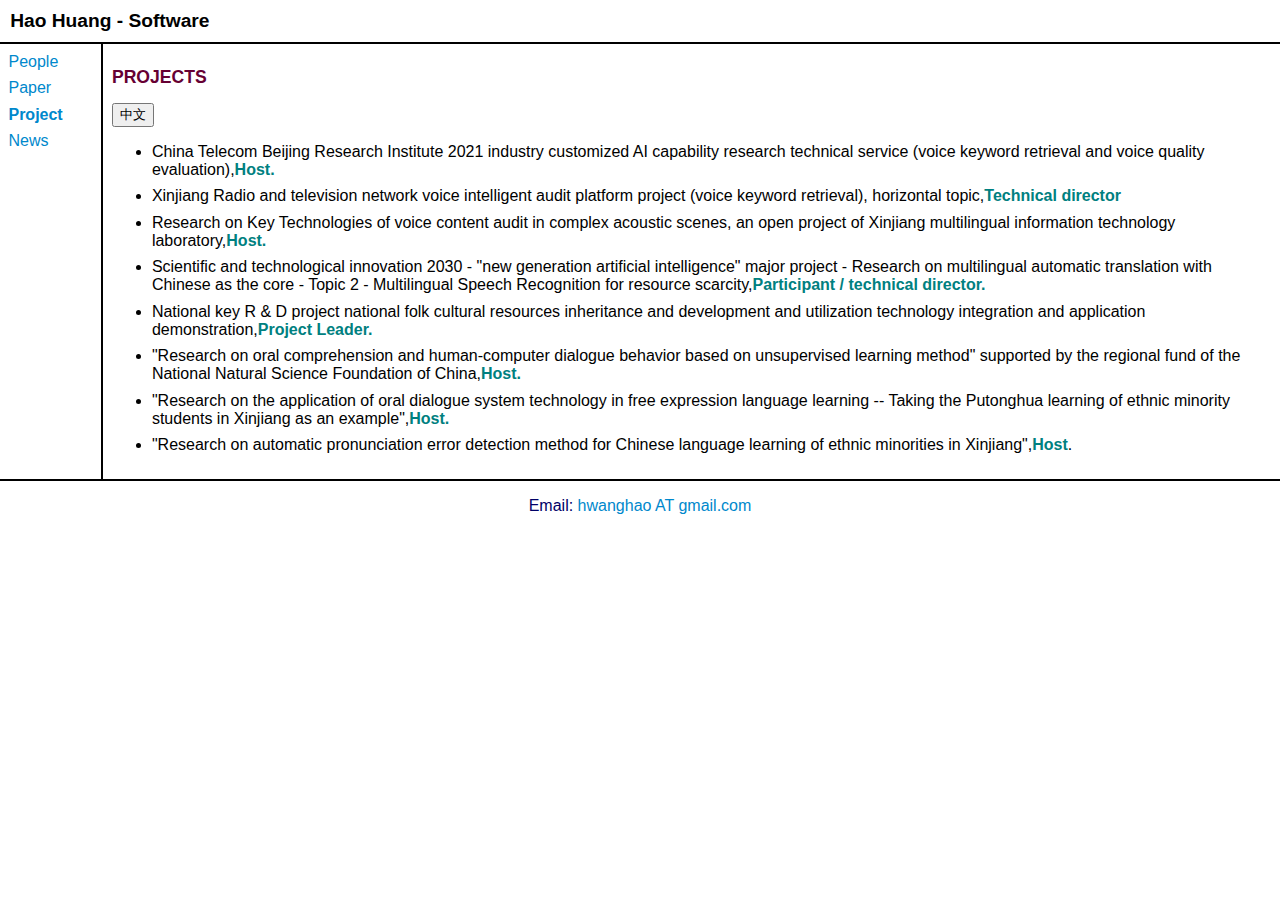
<file: project.htm>
<!DOCTYPE html PUBLIC "-//W3C//DTD HTML 3.2//EN">
<!-- saved from url=(0052)software.htm -->
<html><head><meta http-equiv="Content-Type" content="text/html; charset=UTF-8">
    <title>Hao Huang @ XinJiang University</title>
    <link rel="stylesheet" type="text/css" href="ozj.css">
    
   	<meta name="description" content="Homepage for Hao Huang - Professor, Department of Computer Engineering , XinJiang University">
     <style type="text/css">
      <!--
      .emphasize {
        color: #008080;
        font-weight:bold;
      }
      .myindent {
        text-indent: 2ex;
      }
      .mymargin
      {
      margin-left:6ex;
      margin-right:8ex;
      }
      .STYLE1 {color: #6600CC}
      -->
          </style>
</head>

<body>

<div id="header">

  <h1>Hao Huang - Software</h1>

</div>

<div id="nav">

<p><a href="index.htm">People</a></p>
<p><a href="paper.htm">Paper</a></p>
<p><a href="project.htm"><strong>Project</strong></a></p>
<p><a href="news.htm">News</a></p>
</div>

<div id="content">
  <h2>PROJECTS</h2>
	
	<input type="button" id="bt2" value="中文"/>
	
<ul id="thediv_e2">
<li>China Telecom Beijing Research Institute 2021 industry customized AI capability research technical service (voice keyword retrieval and voice quality evaluation),<span class="emphasize">Host</strong>.
<li>Xinjiang Radio and television network voice intelligent audit platform project (voice keyword retrieval), horizontal topic,<span class="emphasize">Technical director</strong>
<li>Research on Key Technologies of voice content audit in complex acoustic scenes, an open project of Xinjiang multilingual information technology laboratory,<span class="emphasize">Host</strong>.
<li>Scientific and technological innovation 2030 - "new generation artificial intelligence" major project - Research on multilingual automatic translation with Chinese as the core - Topic 2 - Multilingual Speech Recognition for resource scarcity,<span class="emphasize">Participant / technical director</strong>.
<li>National key R & D project national folk cultural resources inheritance and development and utilization technology integration and application demonstration,<span class="emphasize">Project Leader</strong>.
<li>"Research on oral comprehension and human-computer dialogue behavior based on unsupervised learning method" supported by the regional fund of the National Natural Science Foundation of China,<span class="emphasize">Host</strong>.
<li>"Research on the application of oral dialogue system technology in free expression language learning -- Taking the Putonghua learning of ethnic minority students in Xinjiang as an example",<span class="emphasize">Host</strong>.
<li>"Research on automatic pronunciation error detection method for Chinese language learning of ethnic minorities in Xinjiang",<span class="emphasize">Host</span>.
</ul>

<ul style="display: none;" id="thediv_c2">
<li>	中国电信北京研究院2021年行业定制AI能力研究技术服务(语音关键词检索与语音质量评估)，横向课题，2021.10-2022.3，<span class="emphasize">主持人,38.69万元</span></li>
<li>	新疆广电网络语音智能审核平台项目(语音关键词检索)，横向课题，2021.11-2022.11， <span class="emphasize">技术负责人,70万元</span></li>
<li>	复杂声学场景下的语音内容审核关键技术研究, 新疆多语种信息技术实验室开放课题，2021.1-2023.12<span class="emphasize">主持人,20万元</span></li>
<li>	科技创新2030-“新一代人工智能”重大项目以中文为核心的多语种自动翻译研究-课题2-面向资源稀缺的多语种语音识别 2020.11-2023.10 <span class="emphasize">参与/课题技术负责人，365万元</span></li>
<li>   国家重点研发项目 民族民间文化资源传承与开发利用技术集成与应用示范(项目编号：2017YFB1402100) 课题1：民族民间文化资源收集和民族语言文化传播研究( 课题编号:2017YFB1402101) ,2017.12 -2020.11 , <span class="emphasize">课题负责人 300 万元</span></li>
	<li>国家自然科学基金地区基金 “基于无监督学习方法的口语理解与人机对话行为研究”(2017.1-2020.12)<span class="emphasize">主持人 42万元</span>  </li>
		<li>国家自然科学基金地区基金 “口语对话系统技术在自由表述语言学习中的应用研究-以新疆少数民族学生的普通话学习为例”(2014.1-2017.12) <span class="emphasize">主持人 45.0万元</span></li>
	<li>	国家自然科学基金地区基金 “面向新疆少数民族汉语语言学习的自动发音错误检测方法的研究” (2010.1-2012.12)<span class="emphasize">主持人 24.0万元</span> </li>
</ul>

</div>

<div id="footer">
  <p>Email: <a href="mailto:hwanghao@gmail.com">hwanghao AT gmail.com </a></p>
</div>


<script type="text/javascript">
  var obt=document.getElementById("bt2");
  var odic=document.getElementById("thediv_c2");
  var odie=document.getElementById("thediv_e2");
  obt.onclick=function(){
    if(odic.style.display=="none"){
      odic.style.display="block";
	    odie.style.display="none";
      obt.value="English";
    }
    else{
      odic.style.display="none";
	  odie.style.display="block";
      obt.value="中文";
    }
  }
</script>

</body></html>
</file>
<file: ozj.css>
html, body {
	margin: 0;
	padding: 0;
	background-color: #FFFFFF;
	color: #000;
	font-family: Arial, Helvetica, sans-serif;
	font-size : 12pt;
	font-style: normal;
	font-weight: normal;
	border-bottom-width: thick;
	/*    line-height: 125%;*/
	}


#header h1 {
	color : #000000;
	font-size : 120%;
	text-align: left;
	padding : 1ex;
	margin-bottom : 0;
	margin-top : 0;
	border-bottom-width: 2px;
	border-bottom-style: solid;
	border-bottom-color: #000000;
	}

#nav {
	width: 10ex;
	float: left;
	padding: 1ex;
	text-align: left;
	border-bottom: none; /*1px solid #006;*/
	border-right: none; /*1px solid #006;*/
	}

#content {
	padding: 1ex;
	margin-left: 12ex;
	text-align: left;
	border-left-width: 2px;
	border-left-style: solid;
	border-left-color: #000000;
	}

#footer {
	color: #006;
	text-align: center;
	clear: both;
	border-top-width: 2px;
	border-top-style: solid;
	border-top-color: #000000;
	}


#nav p {
	margin-top:0;
	margin-bottom:1ex;
	}

#nav li {
	list-style:none;
	font-size:75%;
	margin-top:0;
	}

/*#content table {
	margin-bottom : 1ex;
	}*/

#content h1 {
	font-size : 150%;
	}

#content h2 {
	color : #660033;
	font-size : 110%;
	}

#content h3 {
	margin-top : 0;
	color : #000000;
	font-size : 105%;
    text-indent: 0;
	}

#content h4 {
	color : #660033;
	font-size : 100%;
	margin-top:-1ex;
	margin-bottom:-1ex;
	}

#content hr {
	color : #006;
	background-color : #006;
	height : 1px;
	border: 0 solid #006;
	}

#content li {
	margin-left: 0;
	margin-top: 0;
	margin-bottom: 1ex;
	}


a:link  {
  text-decoration: none;
  color: #08c;
	}

a:hover {
  text-decoration: underline;
	}

a:visited {
	text-decoration: none;
  color: #08c;
	}
</file>
